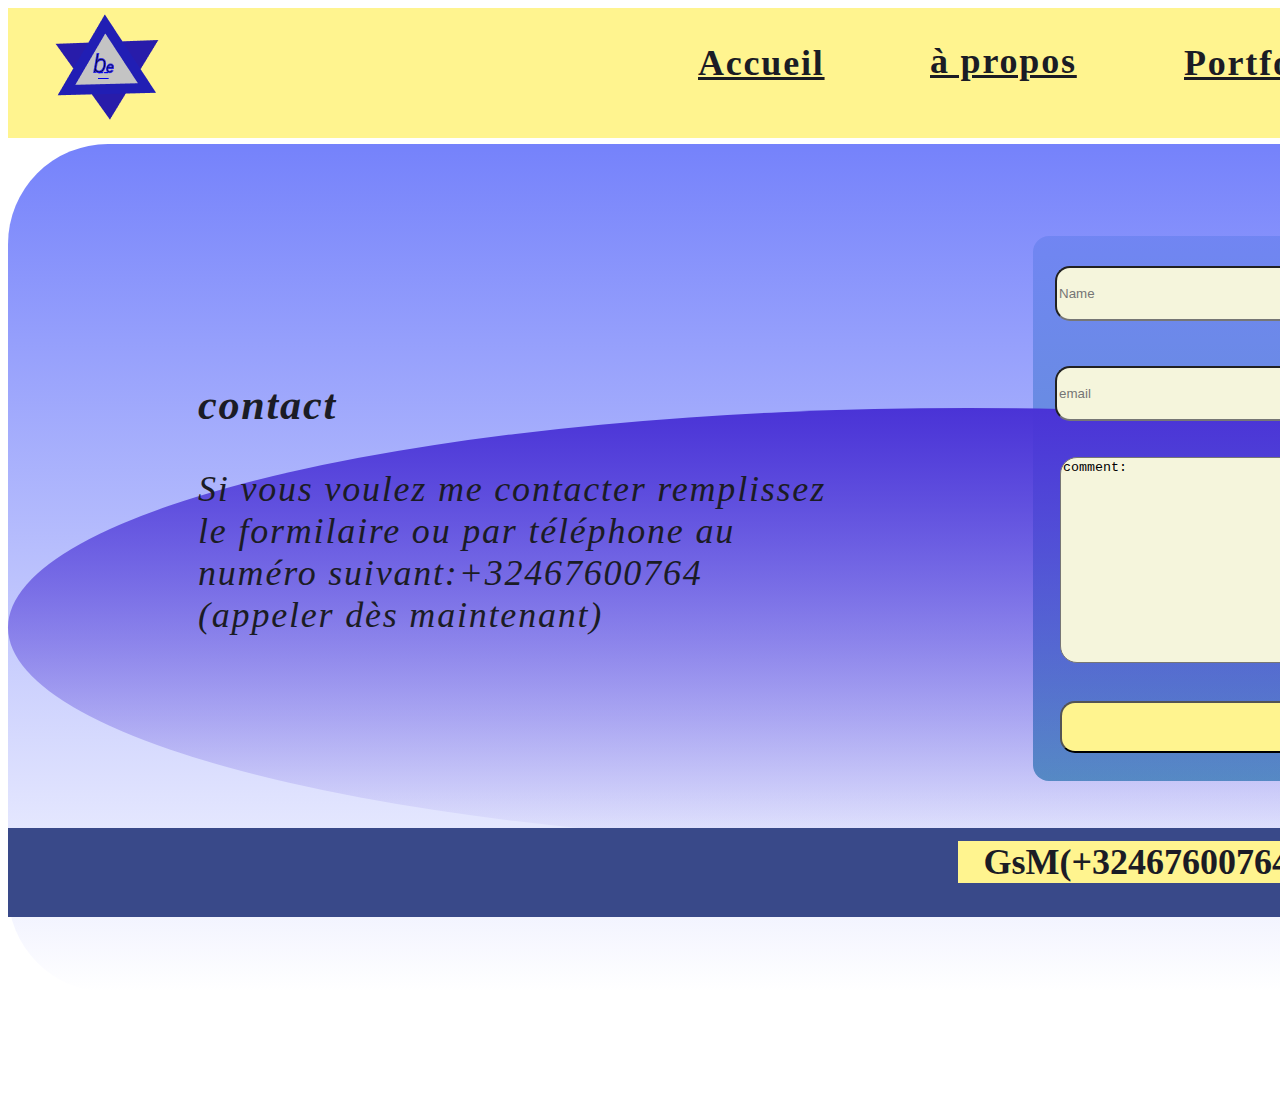
<file: Cv Eudes/contact.html>
<!DOCTYPE html>
<html lang="en">

<head>
  <meta charset="UTF-8">
  <meta name="viewport" content="width=device-width, initial-scale=1.0">
  <title>CV EUDES</title>
  <link rel="stylesheet" href="style.css" media="all" />
</head>

<body>
  <div class="contenaire">
    <header>

      <a href="index.html" class="texte1">Accueil</a>
      <a href="portfolio.html" class="texte2">Portfolio</a>
      <a href="propos.html" class="texte3">à propos</a>
      <a href="contact.html" class="texte4">contact</a>
      <img src="images/Group 7.png" alt="mon logo" class="photo3">
      <a href="index.html" class="ht">--</a>
    </header>
    <div class="contact">
      <h3>contact</h3>
      <p>Si vous voulez me contacter remplissez le formilaire ou par téléphone au numéro suivant:+32467600764 (appeler
        dès maintenant)</p>
    </div>

    <form action="https://formspree.io/xqkywoge" method="POST">
      <input type="text" name="name" id="auteur" placeholder="Name" value="">
      <input type="email" name="_replyto" id="email" placeholder="email" value="">
      <textarea name="comment" id="comment">comment:</textarea>
      <input type="submit" value="Send" id="submit-btn">
    </form>
    <div class="groupComment"></div>
    <div class="font1"></div>
    <div class="font2"></div>
  </div>
  <footer>
    <a href="https://www.linkedin.com/in/jean-eudes-bicwari-2741741b3" class="linkedin">in</a>
    <div class="phone">GsM(+32467600764):Appeler dès maintenant</div>
  </footer>
</body>

</html>
</file>
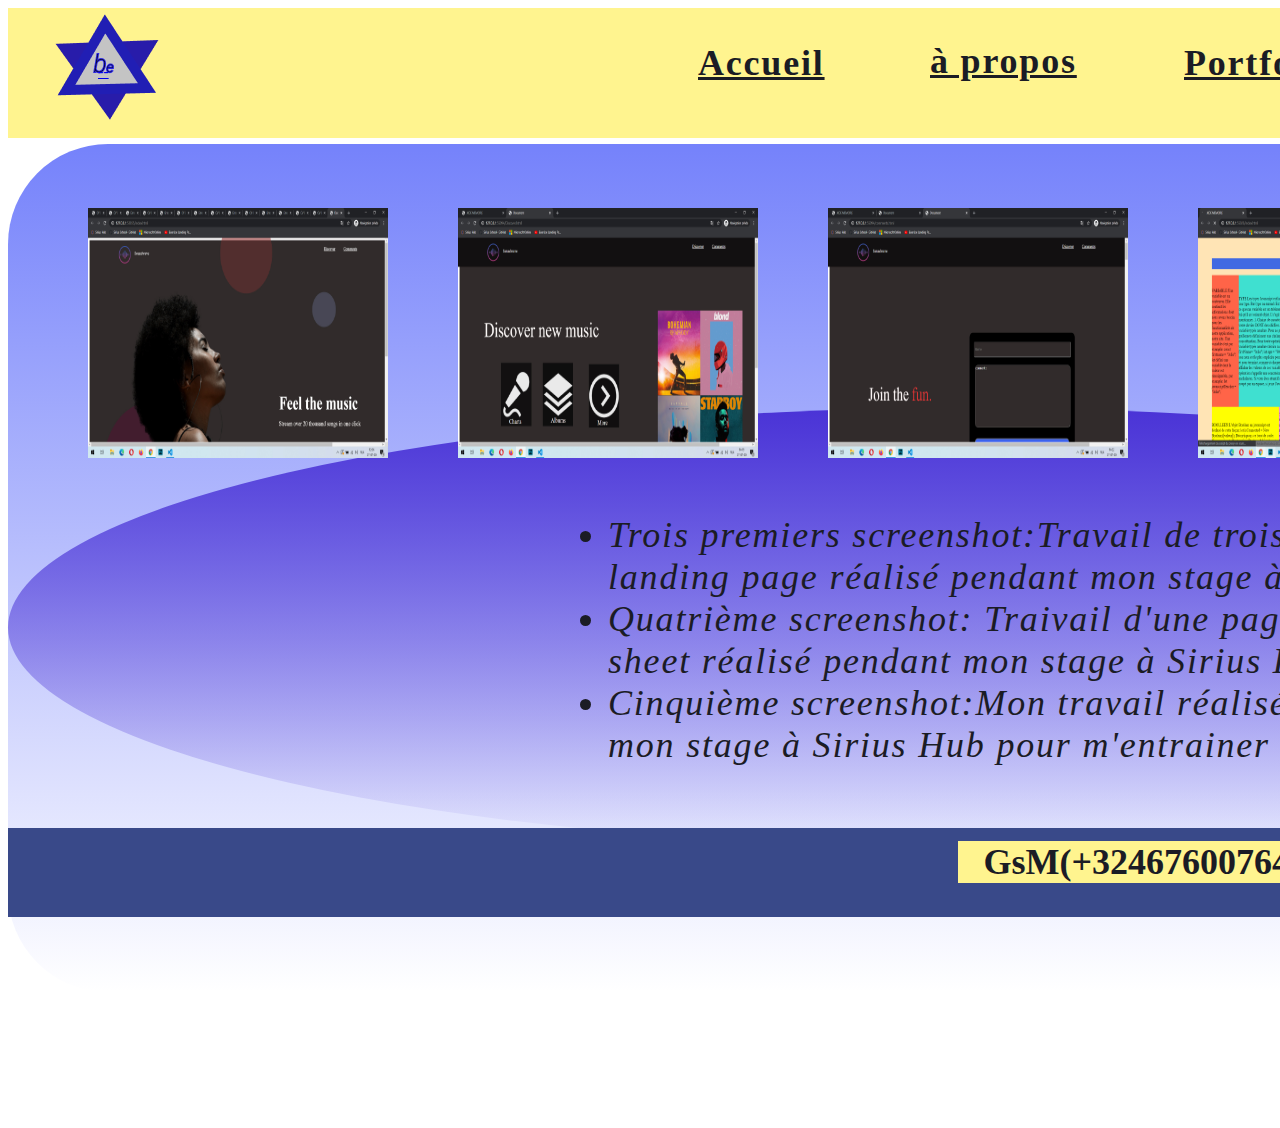
<file: Cv Eudes/portfolio.html>
<!DOCTYPE html>
<html lang="en">

<head>
  <meta charset="UTF-8">
  <meta name="viewport" content="width=device-width, initial-scale=1.0">
  <title>CV EUDES</title>
  <link rel="stylesheet" href="style.css" media="all" />
</head>

<body>
  <div class="contenaire">
    <header>
      <a href="index.html" class="texte1">Accueil</a>
      <a href="portfolio.html" class="texte2">Portfolio</a>
      <a href="propos.html" class="texte3">à propos</a>
      <a href="contact.html" class="texte4">contact</a>
      <img src="images/Group 7.png" alt="mon logo" class="photo3" />
      <a href="index.html" class="ht">--</a>
    </header>
    <div class="font1"></div>
    <div class="font2"></div>
    <img src="images/Travail landing- page.jpg" alt="landing" class="screen1" />
    <img src="images/page-discover-1.jpg" alt="landing2" class="screen2" />
    <img src="images/page comment-1.jpg" alt="page comment" class="screen3" />
    <img src="images/cheat-sheet-1.jpg" alt="cheat-sheet" class="screen4" />
    <img src="images/versets-1.jpg" alt="versets" class="screen5" />
    <div class="explicationScreen">
      <ul>
        <li>Trois premiers screenshot:Travail de trois pages landing page réalisé pendant mon stage à Sirius Hub</li>
        <li>Quatrième screenshot: Traivail d'une page cheat-sheet réalisé pendant mon stage à Sirius Hub</li>
        <li>Cinquième screenshot:Mon travail réalisé pendant mon stage à Sirius Hub pour m'entrainer</li>
      </ul>
    </div>
  </div>
  <footer>
    <a href="https://www.linkedin.com/in/jean-eudes-bicwari-2741741b3" class="linkedin">in</a>
    <div class="phone">GsM(+32467600764):Appeler dès maintenant</div>
  </footer>

</body>

</html>
</file>
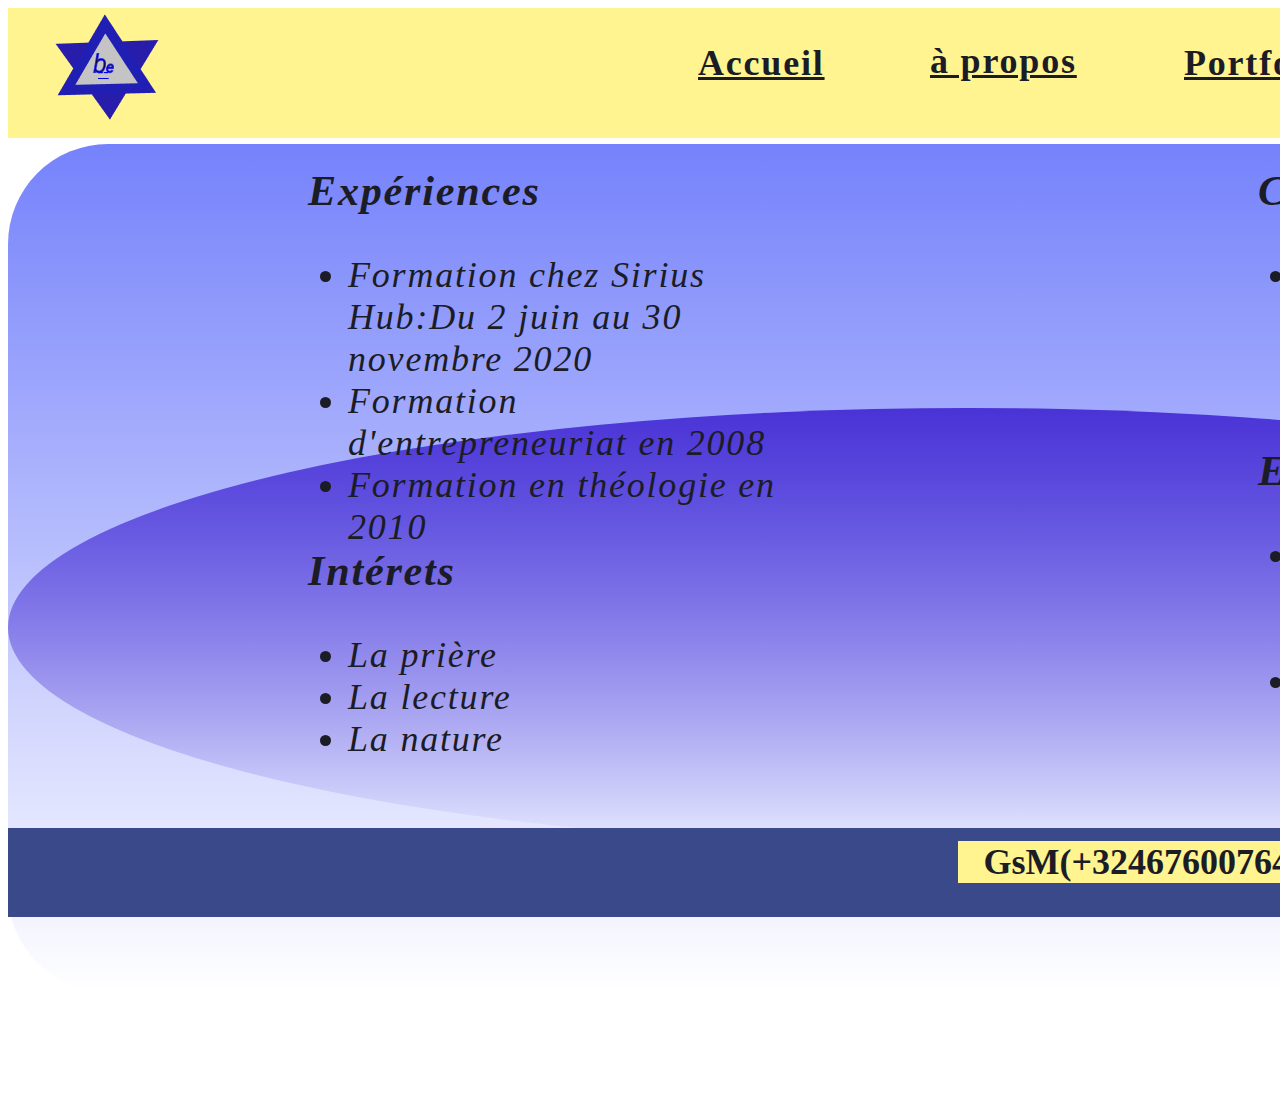
<file: Cv Eudes/propos.html>
<!DOCTYPE html>
<html lang="en">

<head>
  <meta charset="UTF-8">
  <meta name="viewport" content="width=device-width, initial-scale=1.0">
  <title>CV EUDES</title>
  <link rel="stylesheet" href="style.css" media="all" />
</head>

<body>
  <div class="contenaire">
    <header>
      <a href="index.html" class="texte1">Accueil</a>
      <a href="portfolio.html" class="texte2">Portfolio</a>
      <a href="propos.html" class="texte3">à propos</a>
      <a href="contact.html" class="texte4">contact</a>
      <img src="images/Group 7.png" alt="mon logo" class="photo3" />
      <a href="index.html" class="ht">--</a>
    </header>
    <div class="font1"></div>
    <div class="font2"></div>
    <div class="texto1">
      <h3>Expériences</h3>
      <ul>
        <li>Formation chez Sirius Hub:Du 2 juin au 30 novembre 2020</li>
        <li>Formation d'entrepreneuriat en 2008</li>
        <li>Formation en théologie en 2010</li>

      </ul>
    </div>
    <div class="texto2">
      <h3>Compétences</h3>
      <ul>
        <li>Connaissances en Html, Css, Javascript</li>
      </ul>
    </div>
    <div class="texto3">
      <h3>Intérets</h3>
      <ul>
        <li>La prière</li>
        <li>La lecture</li>
        <li>La nature</li>

      </ul>
    </div>
    <div class="texto4">
      <h3>Etudes</h3>
      <ul>
        <li>Diplôme des études secondaires section scièntifique B</li>
        <li>Diplôme des candidatures faculte de droit </li>

      </ul>
    </div>

  </div>
  <footer>
    <a href="https://www.linkedin.com/in/jean-eudes-bicwari-2741741b3" class="linkedin">in</a>
    <div class="phone">GsM(+32467600764):Appeler dès maintenant</div>
  </footer>

</body>

</html>
</file>
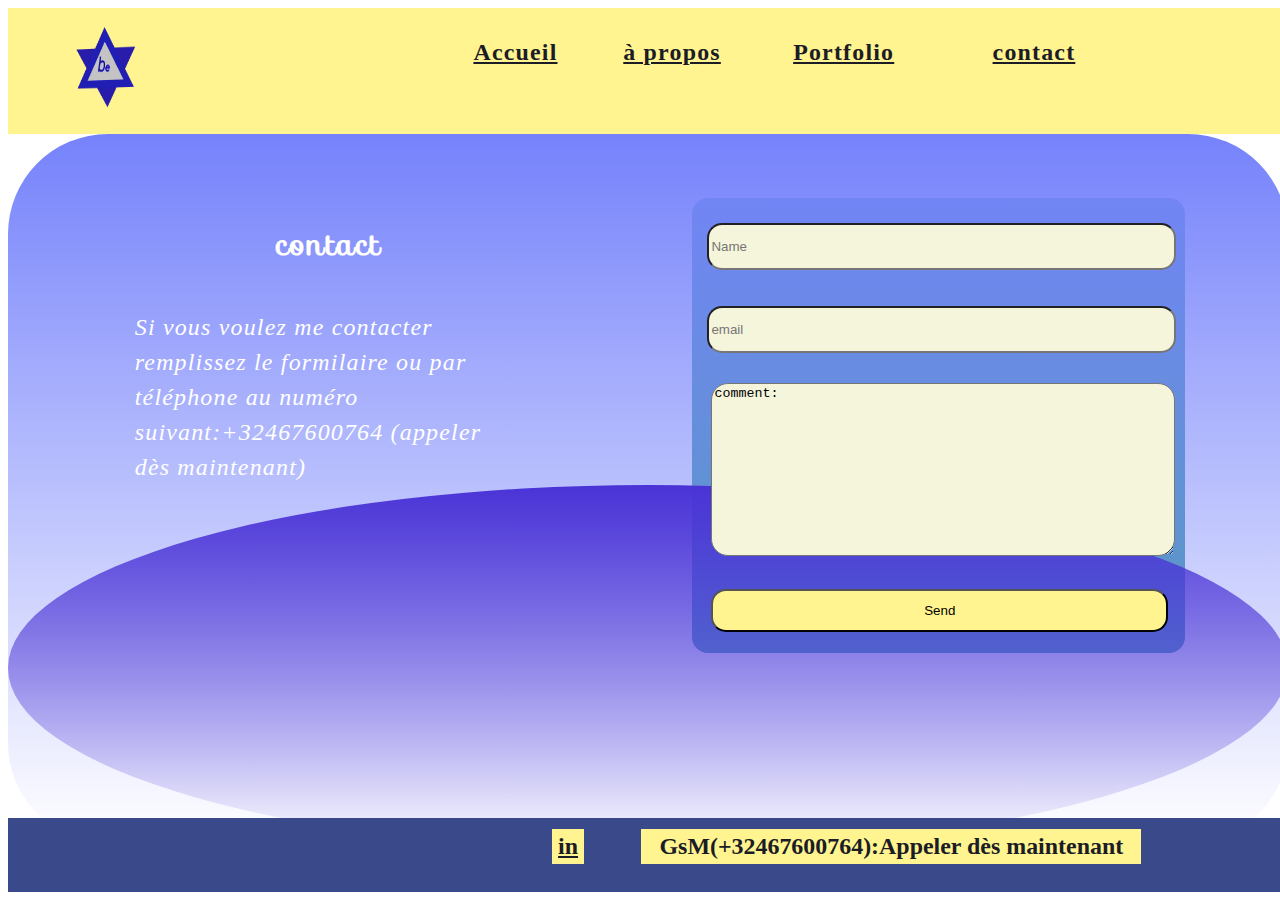
<file: docs/contact.html>
<!DOCTYPE html>
<html lang="en">

<head>
  <meta charset="UTF-8">
  <meta name="viewport" content="width=device-width, initial-scale=1.0">
  <title>CV EUDES</title>
  <link rel="stylesheet" href="style.css" media="all" />
  <link rel="stylesheet" href="https://fonts.googleapis.com/css?family=Sofia">
</head>

<body>
  <div class="contenaire">
    <header>

      <a href="index.html" class="texte1">Accueil</a>
      <a href="portfolio.html" class="texte2">Portfolio</a>
      <a href="propos.html" class="texte3">à propos</a>
      <a href="contact.html" class="texte4">contact</a>
      <a href="index.html"><img src="images/Group 7.png" alt="" class="photo3"></a>
    </header>
    <div class="contact">
      <h1>contact</h1>
      <h3>Si vous voulez me contacter remplissez le formilaire ou par téléphone au numéro suivant:+32467600764 (appeler
        dès maintenant)</h3>
    </div>

    <form action="https://formspree.io/xqkywoge" method="POST">
      <input type="text" name="name" id="auteur" placeholder="Name" value="">
      <input type="email" name="_replyto" id="email" placeholder="email" value="">
      <textarea name="comment" id="comment">comment:</textarea>
      <input type="submit" value="Send" id="submit-btn">
    </form>
    <div class="groupComment"></div>
    <div class="font1"></div>
    <div class="font2"></div>
  </div>
  <footer>
    <a href="https://www.linkedin.com/in/jean-eudes-bicwari-2741741b3" class="lin">in</a>
    <div class="phone">GsM(+32467600764):Appeler dès maintenant</div>
  </footer>
</body>

</html>
</file>
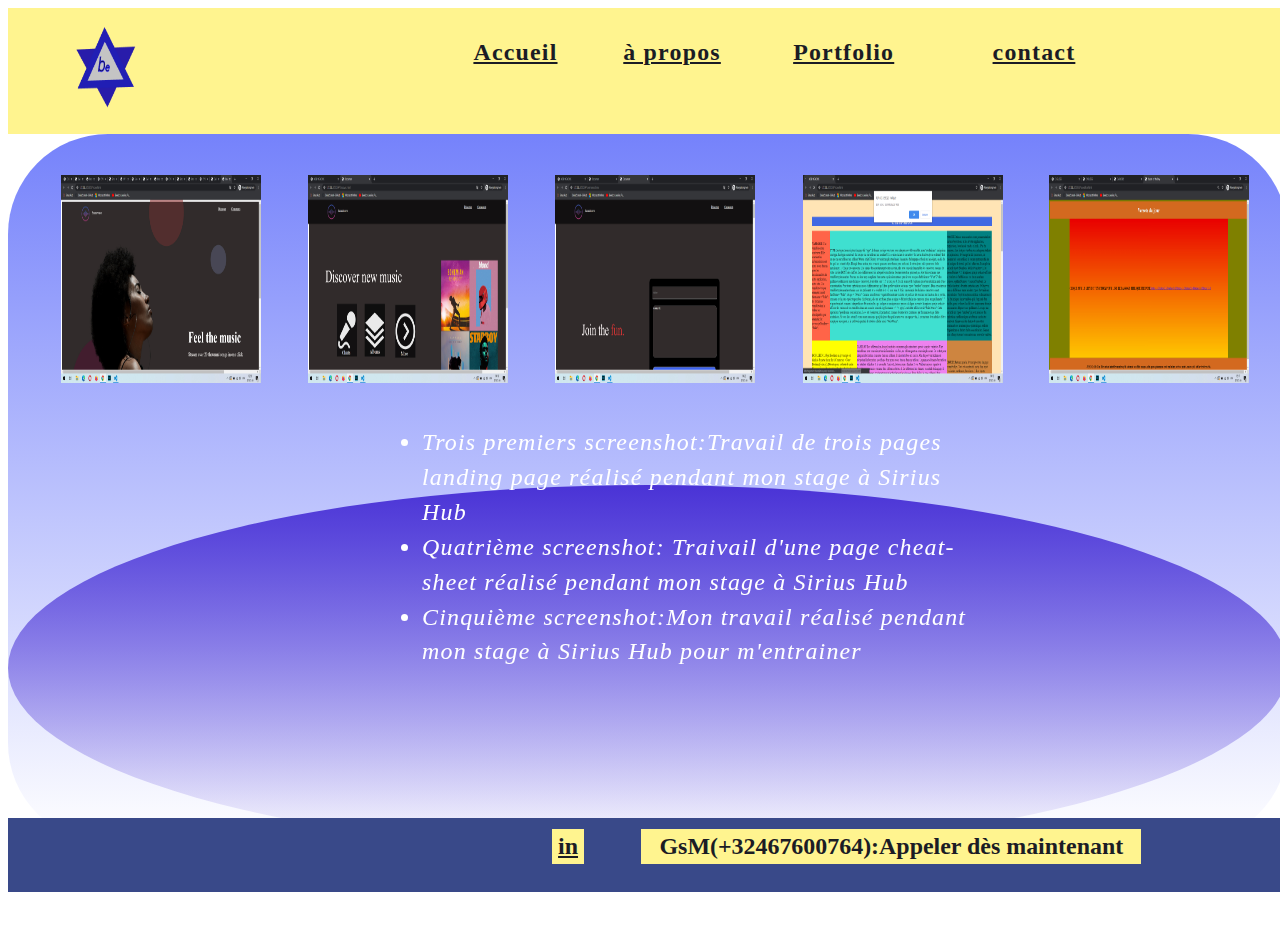
<file: docs/portfolio.html>
<!DOCTYPE html>
<html lang="en">

<head>
  <meta charset="UTF-8">
  <meta name="viewport" content="width=device-width, initial-scale=1.0">
  <title>CV EUDES</title>
  <link rel="stylesheet" href="style.css" media="all" />
  <link href="https://unpkg.com/aos@2.3.1/dist/aos.css" rel="stylesheet">
</head>

<body>
  <div class="contenaire">
    <header>
      <a href="index.html" class="texte1">Accueil</a>
      <a href="portfolio.html" class="texte2">Portfolio</a>
      <a href="propos.html" class="texte3">à propos</a>
      <a href="contact.html" class="texte4">contact</a>
      <a href="index.html"><img src="images/Group 7.png" alt="" class="photo3"></a>
    </header>
    <div class="font1"></div>
    <div class="font2"></div>
    <img src="images/Travail landing- page.jpg" alt="landing" class="screen1" data-aos="fade-up"
      data-aos-duration="3000" />
    <img src="images/page-discover-1.jpg" alt="landing2" class="screen2" data-aos="fade-up" data-aos-duration="3000" />
    <img src="images/page comment-1.jpg" alt="page comment" class="screen3" data-aos="fade-up"
      data-aos-duration="3000" />
    <img src="images/cheat-sheet-1.jpg" alt="cheat-sheet" class="screen4" data-aos="flip-left"
      data-aos-easing="ease-out-cubic" data-aos-duration="2000" />
    <img src="images/versets-1.jpg" alt="versets" class="screen5" data-aos="fade-down" data-aos-easing="linear"
      data-aos-duration="1500" />
    <div class="explicationScreen" data-aos="flip-left" data-aos-easing="ease-out-cubic" data-aos-duration="2000">
      <ul>
        <li>Trois premiers screenshot:Travail de trois pages landing page réalisé pendant mon stage à Sirius Hub</li>
        <li>Quatrième screenshot: Traivail d'une page cheat-sheet réalisé pendant mon stage à Sirius Hub</li>
        <li>Cinquième screenshot:Mon travail réalisé pendant mon stage à Sirius Hub pour m'entrainer</li>
      </ul>
    </div>
  </div>
  <footer>
    <a href="https://www.linkedin.com/in/jean-eudes-bicwari-2741741b3" class="lin">in</a>
    <div class="phone">GsM(+32467600764):Appeler dès maintenant</div>
  </footer>

</body>
<script src="https://unpkg.com/aos@2.3.1/dist/aos.js"></script>
<script>
  AOS.init();
</script>

</html>
</file>
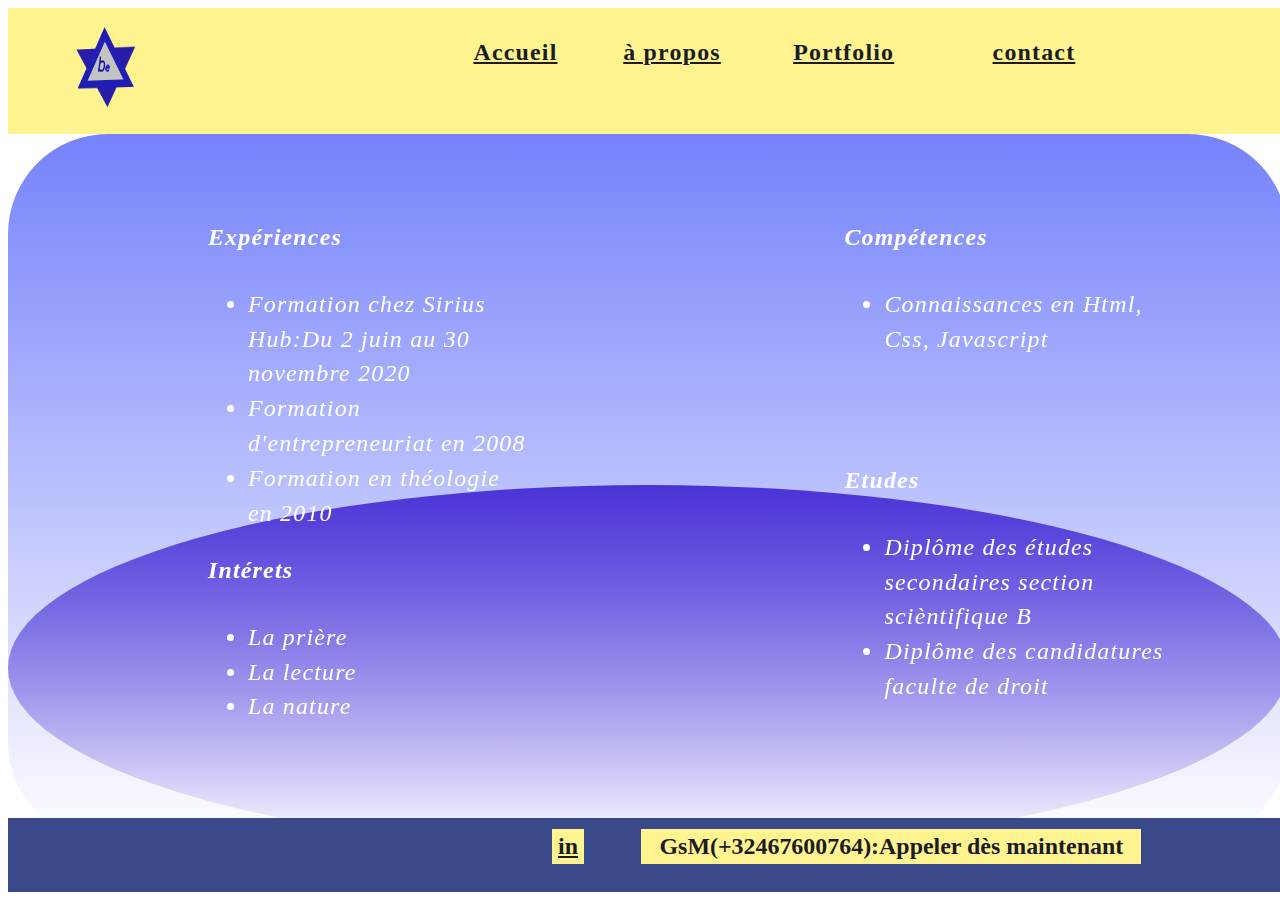
<file: docs/propos.html>
<!DOCTYPE html>
<html lang="en">

<head>
  <meta charset="UTF-8">
  <meta name="viewport" content="width=device-width, initial-scale=1.0">
  <title>CV EUDES</title>
  <link rel="stylesheet" href="style.css" media="all" />
  <link href="https://unpkg.com/aos@2.3.1/dist/aos.css" rel="stylesheet">
</head>

<body>
  <div class="contenaire">
    <header>
      <a href="index.html" class="texte1">Accueil</a>
      <a href="portfolio.html" class="texte2">Portfolio</a>
      <a href="propos.html" class="texte3">à propos</a>
      <a href="contact.html" class="texte4">contact</a>
      <a href="index.html"><img src="images/Group 7.png" alt="" class="photo3"></a>
    </header>
    <div class="font1"></div>
    <div class="font2"></div>
    <div class="texto1" data-aos="fade-up" data-aos-duration="3000">
      <h4>Expériences</h4>
      <ul>
        <li>Formation chez Sirius Hub:Du 2 juin au 30 novembre 2020</li>
        <li>Formation d'entrepreneuriat en 2008</li>
        <li>Formation en théologie en 2010</li>

      </ul>
    </div>
    <div class="texto2" data-aos="fade-up" data-aos-duration="3000">
      <h4>Compétences</h4>
      <ul>
        <li>Connaissances en Html, Css, Javascript</li>
      </ul>
    </div>
    <div class="texto3" data-aos="fade-down" data-aos-easing="linear" data-aos-duration="1500">
      <h4>Intérets</h4>
      <ul>
        <li>La prière</li>
        <li>La lecture</li>
        <li>La nature</li>

      </ul>
    </div>
    <div class="texto4" data-aos="fade-down" data-aos-easing="linear" data-aos-duration="1500">
      <h4>Etudes</h4>
      <ul>
        <li>Diplôme des études secondaires section scièntifique B</li>
        <li>Diplôme des candidatures faculte de droit </li>

      </ul>
    </div>

  </div>
  <footer>
    <a href="https://www.linkedin.com/in/jean-eudes-bicwari-2741741b3" class="lin">in</a>
    <div class="phone">GsM(+32467600764):Appeler dès maintenant</div>
  </footer>

</body>
<script src="https://unpkg.com/aos@2.3.1/dist/aos.js"></script>
<script>
  AOS.init();
</script>

</html>
</file>
<file: Cv Eudes/style.css>
body {
  position: relative;
width: 1920px;
height: 1080px;
overflow: hidden;
background: #FFFFFF;
}
.contenaire {
  position: absolute;
width: 1920px;
height: 1080px;
background: #FFFFFF;
}
header {
  position: absolute;
width: 1920px;
height: 130px;
left: 0px;
top: 0px;

background: #fff48f;
}
.photo2{
position: absolute;
width: 1920px;
height: 695px;
left: 0px;
top: 124px;

background: url(fabian-grohs-U0tBTn8UR8I-unsplash.jpg);
border-radius: 84px;
}
.photo{
  position: absolute;
width: 337px;
height: 423px;
left: 38px;
top: 212px;
z-index: 999;

background: url(2020-07-17_Sirius_photosLinkedin_12.jpg);
border-radius: 398.5px;
}
@keyframes move-right {
  from {
    transform: translate(0);
  }
  to {
    transform: translate(1400px);
  }
}
.photo {
  animation-name: move-right;
  animation-duration: 20s;
}
footer {
  position: absolute;
width: 1920px;
height: 89px;
left: 0px;
top: 820px;

background:#394989 ;
}

.linkedin {
  position: absolute;
  width: 49px;
  height: 42px;
  left: 1750px;
  top: 13px;
  background-color: #fff48f;
  display: flex;
  justify-content: center;

  font-family: Roboto;
  font-style: normal;
  font-weight: bold;
  font-size: 36px;
  line-height: 42px;

  color: #1b1c25;

}
a.linkedin:hover {
  color: #f37121;
  text-transform: uppercase;
}
.phone{
  position: absolute;
  width: 749px;
  height: 42px;
  left: 950px;
  top: 13px;
  background-color: #fff48f;
  display: flex;
  justify-content: center;

  font-family: Roboto;
  font-style: normal;
  font-weight: bold;
  font-size: 36px;
  line-height: 42px;

  color: #1b1c25;
}

.texto {
position: absolute;
width: 800px;
height: 206px;
left: 701px;
top: 234px;

font-family: "Sofia";
font-style: normal;
font-weight: bold;
font-size: 48px;
line-height: 75px;
letter-spacing: 0.05em;

color:white;
z-index: 999;

mix-blend-mode: normal;
}
.texto:hover {
  transform: scaleX(-1.3);
  color: #f37121;
}
.texto {
  transition:color 5s, transform 10s;
}
.contact1 {
  position: absolute;
  width: 330px;
  height: 86px;
  left: 201px;
  top: 364px;

  font-family: "Sofia";
  font-style: normal;
  font-weight: bold;
  font-size: 48px;
  line-height: 75px;
  letter-spacing: 0.05em;
  background-color:#394989 ;

  color: white;
  z-index: 999;
  border-radius: 17px;

  mix-blend-mode: normal;
}
.texte1 {
  position: absolute;
width: 132px;
height: 42px;
left: 690px;
top: 34px;

font-family: Roboto;
font-style: normal;
font-weight: bold;
font-size: 36px;
line-height: 42px;
letter-spacing: 0.05em;

color:#1b1c25;
z-index: 999;

mix-blend-mode: normal;
}
a.texte1:hover {
  color: #f37121;
  text-transform: uppercase;
}
.texte2 {
  position: absolute;
width: 196px;
height: 42px;
left: 1176px;
top: 34px;

font-family: Roboto;
font-style: normal;
font-weight: bold;
font-size: 36px;
line-height: 42px;
letter-spacing: 0.05em;

color:#1b1c25;
}
a.texte2:hover {
  color: #f37121;
  text-transform: uppercase;
}
.texte3 {
  position: absolute;
width: 254px;
height: 42px;
left: 922px;
top: 32px;

font-family: Roboto;
font-style: normal;
font-weight: bold;
font-size: 36px;
line-height: 42px;
letter-spacing: 0.05em;

color:#1b1c25;

}
a.texte3:hover {
  color: #f37121;
  text-transform: uppercase;
}
.texte4 {
  position: absolute;
width: 138px;
height: 42px;
left: 1472px;
top: 34px;

font-family: Roboto;
font-style: normal;
font-weight: bold;
font-size: 36px;
line-height: 42px;
letter-spacing: 0.05em;

color:#1b1c25;

}
a.texte4:hover {
  color: #f37121;
  text-transform: uppercase;
}
.photo3 {
  position: absolute;
left: 40px;
top: 5px;
}
.photo3:hover {
  transform: rotate(360deg);
  }
  .photo3 {
    transition: color 10s,transform 10s
  }
  .ht {
    position: absolute;
    left: 90px;
    top: 55px;
  }
  .font1 {
    position: absolute;
    width: 1920px;
    height: 848px;

    background: linear-gradient(180deg, #7582FB 0%, rgba(178, 185, 254, 0) 100%);
    top: 136px;
    border-radius: 100px;
  }
  .font2 {
    position: absolute;
  width: 1920px;
  height: 439px;
  top: 400px;
  border-radius: 60%;

  background: linear-gradient(180deg, #4A33D6 0%, rgba(196, 196, 196, 0) 100%);
  }
  .texto1 {
    position: absolute;
    width: 479px;
    height: 294px;
    top:120px ;
    left: 300px;
    z-index: 999;

    font-family: Roboto;
    font-style: italic;
    font-weight: normal;
    font-size: 36px;
    line-height: 42px;
    letter-spacing: 0.05em;

  color:#1b1c25;

  }
  .texto2 {
    position: absolute;
    width: 483px;
    height: 168px;
    top: 120px;
    left: 1250px;

    font-family: Roboto;
    font-style: italic;
    font-weight: normal;
    font-size: 36px;
    line-height: 42px;
    letter-spacing: 0.05em;

  color:#1b1c25;

  }
  .texto3 {
    position: absolute;
  width: 371px;
  height: 126px;
  top: 500px;
  left:300px;

  font-family: Roboto;
  font-style: italic;
  font-weight: normal;
  font-size: 36px;
  line-height: 42px;
  letter-spacing: 0.05em;

  color:#1b1c25;

  }
  .texto4 {
    position: absolute;
  width: 554px;
  height: 168px;
  top: 400px;
  left: 1250px;

  font-family: Roboto;
  font-style: italic;
  font-weight: normal;
  font-size: 36px;
  line-height: 42px;
  letter-spacing: 0.05em;
  color:#1b1c25;

  }
  .screen1 {
    position: absolute;
    width: 300px;
    height: 250px;
    top: 200px;
    left: 80px;
  }
  .screen2 {
    position: absolute;
    width: 300px;
    height: 250px;
    top: 200px;
    left: 450px;
  }
  .screen3 {
    position: absolute;
    width: 300px;
    height: 250px;
    top: 200px;
    left: 820px;
  }
  .screen4 {
    position: absolute;
    width: 300px;
    height: 250px;
    top: 200px;
    left: 1190px;
  }
.screen5 {
  position: absolute;
    width: 300px;
    height: 250px;
    top: 200px;
    left: 1560px;
}
.explicationScreen {
  position: absolute;
    width: 900px;
    height: 650px;
    top: 470px;
    left: 560px;
    font-family: Roboto;
  font-style: italic;
  font-weight: normal;
  font-size: 36px;
  line-height: 42px;
  letter-spacing: 0.05em;

  color:#1b1c25;
}
#auteur {
  position: absolute;
  width: 689px;
  height: 49px;
  left: 1047px;
  top: 258px;
  border-radius: 15px;
  color:black;
  z-index: 999;

  background: beige;
 }
  #submit-btn{
   display: flex;
   justify-content: center;
   align-items: center;
  position: absolute;
  width: 684px;
  height: 52px;
  left: 1052px;
  top: 693px;
  border-radius: 15px;
  color: black;
  z-index: 999;

background: #fff48f;
 }
 #comment {
  position: absolute;
  width: 684px;
  height: 200px;
  left: 1052px;
  top: 449px;
  color:black;

  background: beige;
  border-radius: 17px;
  z-index: 999;
 }
 #email {
  position: absolute;
  width: 689px;
  height: 49px;
  left: 1047px;
  top: 358px;
  border-radius: 15px;
  color:black;
  z-index: 999;

  background: beige;
 }

 .groupComment {
  position: absolute;
  width: 738px;
  height: 545px;
  left: 1025px;
  top: 228px;

  background-color:#4ea0ae;
  border-radius: 16px;
 }
 .contact {
  position: absolute;
  width: 632px;
  height: 142px;
  left: 190px;
  top: 334px;
  mix-blend-mode: normal;
  font-family: Roboto;
  font-style: italic;
  font-weight: normal;
  font-size: 36px;
  line-height: 42px;
  letter-spacing: 0.05em;
  z-index: 999;

  color:#1b1c25;
 }
</file>
<file: docs/style.css>
body {
  position: relative;
width: 100vw;
border: 0px;
height: 100vh;
overflow: hidden;
background: #FFFFFF;
}
.contenaire {
  position: absolute;
width: 100vw;
height: 100vh;
background: #FFFFFF;
}
header {
  position: absolute;
width: 100vw;
height: 14vh;
left: 0vw;
top: 0vh;

background: #fff48f;
}
.photo2{
position: absolute;
width: 100vw;
height: 75vh;
left: 0vw;
top: 14.5vh;

background: url(fabian-grohs-U0tBTn8UR8I-unsplash.jpg);
border-radius: 84px;
}
.photo{
  position: absolute;
width: 17.5vw;
height: 39.21vh;
left: 1.97vw;
top: 19.64vh;
z-index: 999;

background: url(2020-07-17_Sirius_photosLinkedin_12.jpg);
border-radius: 398.5px;
}
footer {
  position: absolute;
width: 100vw;
height: 8.24vh;
left: 0vw;
top: 90vh;

background:#394989 ;
}

.lin {
  position: absolute;
  width: 2.55vw;
  height: 3.88vh;
  left: 42.48vw;
  top: 1.203vh;
  background-color: #fff48f;
  display: flex;
  justify-content: center;

  font-family: Roboto;
  font-style: normal;
  font-weight: bold;
  font-size: 1.87vw;
  line-height: 3.88vh;

  color: #1b1c25;

}
a.linkedin:hover {
  color: #f37121;
  text-transform: uppercase;
}
.phone{
  position: absolute;
  width: 39.06vw;
  height: 3.88vh;
  left: 49.48vw;
  top: 1.203vh;
  background-color: #fff48f;
  display: flex;
  justify-content: center;

  font-family: Roboto;
  font-style: normal;
  font-weight: bold;
  font-size: 1.87vw;
  line-height: 3.88vh;

  color: #1b1c25;
}
h1{
  position: absolute;
width: 15.62vw;
height: 7.96vh;
left: 20.92vw;
top: 20.40vh;
z-index: 999;
color: white;
font-size: 2.5vw;
  line-height: 6.94vh;
letter-spacing: 0.05em;

font-family: "Sofia"
}
p {
position: absolute;
width: 41.66vw;
height: 19.08vh;
left: 20.92vw;
top: 30.95vh;

font-family: Roboto;
font-style: italic;
font-weight: normal;
font-size: 1.87vw;
  line-height: 3.88vh;
letter-spacing: 0.05em;

color:white;
z-index: 999;

mix-blend-mode: normal;
}
p:hover {
  transform: scaleX(-1.3);
  color: #f37121;
}
p {
  transition:color 5s, transform 10s;
}
.contact1 {
  position: absolute;
  width: 17.21vw;
  height: 7.96vh;
  left: 20.92vw;
  top: 52.35vh;
  font-style: normal;
  font-weight: bold;
  font-size: 2.5vw;
  line-height: 6.94vh;
  letter-spacing: 0.05em;
  background-color:#394989 ;

  color: white;
  z-index: 999;
  border-radius: 17px;

  mix-blend-mode: normal;
}
.texte1 {
  position: absolute;
width: 6.87vw;
height: 3.88;
left: 36.36vw;
top: 2.96vh;

font-family: Roboto;
font-style: normal;
font-weight: bold;
font-size: 1.87vw;
  line-height: 3.88vh;
letter-spacing: 0.05em;

color:#1b1c25;
z-index: 999;

mix-blend-mode: normal;
}
a.texte1:hover {
  color: #f37121;
  text-transform: uppercase;
}
a.texte1:active {
  color: #00FF00;}
.texte2 {
  position: absolute;
width: 10.21vw;
height: 3.88vh;
left: 61.34vw;
top: 2.96vh;

font-family: Roboto;
font-style: normal;
font-weight: bold;
font-size: 1.87vw;
  line-height: 3.88vh;
letter-spacing: 0.05em;

color:#1b1c25;
}
a.texte2:hover {
  color: #f37121;
  text-transform: uppercase;
}
a.texte2:active{
  color: #00FF00;}
.texte3 {
  position: absolute;
width: 13.24vw;
height: 3.88vh;
left: 48.07vw;
top: 2.96vh;

font-family: Roboto;
font-style: normal;
font-weight: bold;
font-size: 1.87vw;
  line-height: 3.88vh;
letter-spacing: 0.05em;

color:#1b1c25;

}
a.texte3:hover {
  color: #f37121;
  text-transform: uppercase;
}
a.texte3:active{
  color: #00FF00;}
.texte4 {
  position: absolute;
width: 7.18vw;
height: 3.88vh;
left: 76.92vw;
top: 2.96vh;

font-family: Roboto;
font-style: normal;
font-weight: bold;
font-size: 1.87vw;
  line-height: 3.88vh;
letter-spacing: 0.05em;

color:#1b1c25;

}
a.texte4:hover {
  color: #f37121;
  text-transform: uppercase;
}
a.texte4:active{
  color: #00FF00;}
.photo3 {
  position: absolute;
left: 5vw;
top: 2vh;
width: 5.20vw;
height: 9.25vh;
}
.photo3:hover {
  transform: rotate(360deg);
  }
  .photo3 {
    transition: color 10s,transform 10s
  }
  .ht {
    position: absolute;
    left: 4.68vw;
    top: 5.09vh;
  }
  .font1 {
    position: absolute;
    width: 100vw;
    height: 78.74vh;
    left: 0vw;

    background: linear-gradient(180deg, #7582FB 0%, rgba(178, 185, 254, 0) 100%);
    top: 14vh;
    border-radius: 100px;
  }
  .font2 {
    position: absolute;
  width: 100vw;
  height: 40.65vh;
  top: 53vh;
  border-radius: 60%;
  left: 0vw;

  background: linear-gradient(180deg, #4A33D6 0%, rgba(196, 196, 196, 0) 100%);
  }
  .texto1 {
    position: absolute;
    width: 25vw;
    height: 27.24vh;
    top: 20vh;
    left: 15.62vw;
    z-index: 999;

    font-family: Roboto;
    font-style: italic;
    font-weight: normal;
    font-size: 1.87vw;
  line-height: 3.88vh;
    letter-spacing: 0.05em;

  color:white

  }
  .texto2 {
    position: absolute;
    width: 25.18vw;
    height: 15.57vh;
    top: 20vh;
    left: 65.35vw;

    font-family: Roboto;
    font-style: italic;
    font-weight: normal;
    font-size: 1.87vw;
  line-height: 3.88vh;
    letter-spacing: 0.05em;

  color:white

  }
  .texto3 {
    position: absolute;
  width: 19.34vw;
  height: 11.66vh;
  top: 57vh;
  left:15.62vw;

  font-family: Roboto;
  font-style: italic;
  font-weight: normal;
  font-size: 1.87vw;
  line-height: 3.88vh;
  letter-spacing: 0.05em;

  color: white;

  }
  .texto4 {
    position: absolute;
  width: 28.90vw;
  height: 15.57vh;
  top: 47vh;
  left: 65.35vw;

  font-family: Roboto;
  font-style: italic;
  font-weight: normal;
  font-size: 1.87vw;
  line-height: 3.88vh;
  letter-spacing: 0.05em;
  color:white

  }
  .screen1 {
    position: absolute;
    width: 15.62vw;
    height: 23.14vh;
    top: 18.51vh;
    left: 4.16vw;
  }
  .screen2 {
    position: absolute;
    width: 15.62vw;
    height: 23.14vh;
    top: 18.51vh;
    left: 23.47vw;
  }
  .screen3 {
    position: absolute;
    width: 15.62vw;
    height: 23.14vh;
    top: 18.51vh;
    left: 42.73vw;
  }
  .screen4 {
    position: absolute;
    width: 15.62vw;
    height: 23.14vh;
    top: 18.51vh;
    left: 62.11vw;
  }
.screen5 {
  position: absolute;
    width: 15.62vw;
    height: 23.14vh;
    top: 18.51vh;
    left: 81.30vw;
}
.explicationScreen {
  position: absolute;
    width: 46.94vw;
    height: 60.24vh;
    top: 43.66vh;
    left: 29.23vw;
    font-family: Roboto;
  font-style: italic;
  font-weight: normal;
  font-size: 1.87vw;
  line-height: 3.88vh;
  letter-spacing: 0.05em;

  color:white
}
#auteur {
  position: absolute;
  width: 35.97vw;
  height: 4.53vh;
  left: 54.64vw;
  top: 23.92vh;
  border-radius: 15px;
  color:black;
  z-index: 999;

  background: beige;
 }
  #submit-btn{
   display: flex;
   justify-content: center;
   align-items: center;
  position: absolute;
  width: 35.71vw;
  height: 4.84vh;
  left: 54.94vw;
  top: 64.51vh;
  border-radius: 15px;
  color: black;
  z-index: 999;

background: #fff48f;
 }
 #comment {
  position: absolute;
  width: 35.71vw;
  height: 18.51vh;
  left: 54.96vw;
  top: 41.66vh;
  color:black;

  background: beige;
  border-radius: 17px;
  z-index: 999;
 }
 #email {
  position: absolute;
  width: 35.97vw;
  height: 4.53vh;
  left: 54.64vw;
  top: 33.15vh;
  border-radius: 15px;
  color:black;
  z-index: 999;

  background: beige;
 }

 .groupComment {
  position: absolute;
  width: 38.46vw;
  height: 50.50vh;
  left: 53.47vw;
  top: 21.14vh;

  background-color:#4ea0ae;
  border-radius: 16px;
 }
h3{
    position: absolute;
    width: 29.67vw;
    height: 13.15vh;
    left: 9.90vw;
    top: 30.95vh;
    mix-blend-mode: normal;
    font-family: Roboto;
    font-style: italic;
    font-weight: normal;
    font-size: 1.87vw;
  line-height: 3.88vh;
    letter-spacing: 0.05em;
    z-index: 999;

    color:white;
   }
   @media only screen and (max-width: 600px) {
    .lin {
      width: 4vw;
      font-size: medium;
      left: 20vw;
    }
    .phone {
      font-size: x-small;
      width: 65vw;
      left:30vw ;
    }
    .contact1 {
      display: flex;
      justify-content: center;
      width: 22vw;
      font-size: medium;
    }
    p {
      font-size: large;
    }
    h1 {
      width: 20vw;
      font-size: large;
    }
    .photo3{
      width: 15vw;
      height: 10vh;
    }
    .contact1{
      width: 35vw;
    }
    .photo {
      height: 20vh;
      top: 25vh;
    }
    .texte1 {
      font-size: medium;
      left: 20vw;
    }
    .texte2 {
      font-size: medium;
      left: 37vw;
    }
    .texte3 {
      font-size: medium;
      left: 57vw;
      width: 20vw;
    }
    .texte4 {
      font-size: medium;
      left: 77vw;
    }
    .texto1 {
      width: 30vw;
      top: 12vh;
      font-size: small;
      left: 9vw;
    }
    .texto2 {
      width: 40vw;
      top: 12vh;
      left: 55vw;
      font-size: small;
    }
    .texto3 {
      width: 30vw;
      top: 67vh;
      font-size: small;
      left: 9vw;
    }
    .texto4 {
      width: 40vw;
      left: 55vw;
      top: 50vh;
      font-size: small;
    }
    .font1 {
      border-radius: 30px;
      background-color:#7582FB  ;
    }
    .font2 {
      background-color: #4A33D6  ;
    }
    .explicationScreen {
      left: 10vw;
      width: 80vw;
      font-size: medium;
    }
    h3 {
      font-size: medium;
      left: 8vw;
    }

  }
</file>
